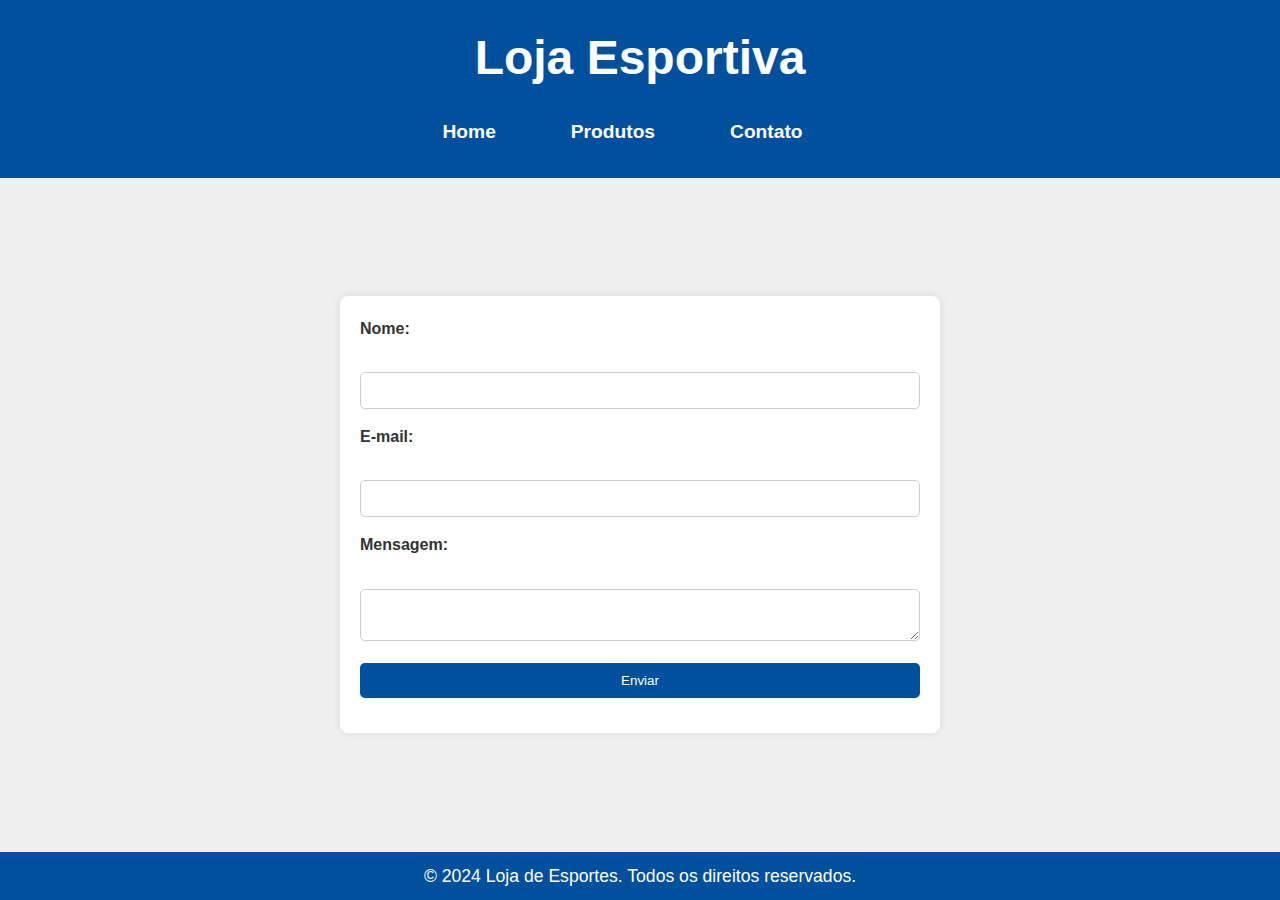
<file: contato.html>
<!DOCTYPE html>
<html lang="pt-BR">
    <head>
        <meta charset="UTF-8">
        <meta name="viewport" content="width=device-width, initial-scale=1.0">
        <title>Loja Esportiva - Produtos para o Seu Desempenho</title>
        <link rel="stylesheet" href="css.css"/>
        <style>
        /* Reset básico */
* {
    margin: 0;
    padding: 0;
    box-sizing: border-box;
    font-family: Arial, sans-serif;
}

/* Estilização do Body */
body {
    background-color: #f0f0f0;
    color: #333;
    font-size: 16px;
    line-height: 1.6;
    display: flex;
    flex-direction: column;
    min-height: 100vh;
}

/* Cabeçalho */
header {
    background-color: #00509e;
    color: white;
    padding: 20px;
    text-align: center;
}

header h1 {
    margin-bottom: 10px;
}

nav ul {
    list-style: none;
    display: flex;
    justify-content: center;
    gap: 15px;
}

nav ul li {
    display: inline;
}

nav ul li a {
    text-decoration: none;
    color: white;
    font-weight: bold;
    padding: 5px 10px;
    transition: background-color 0.3s;
}

nav ul li a:hover {
    background-color: #003b70;
    border-radius: 5px;
}

/* Estilização do Formulário de Contato */
main {
    padding: 40px 20px;
    flex: 1;
    display: flex;
    justify-content: center;
    align-items: center;
}

form {
    background-color: white;
    padding: 20px;
    box-shadow: 0 0 10px rgba(0, 0, 0, 0.1);
    border-radius: 8px;
    width: 100%;
    max-width: 600px;
}

form label {
    display: block;
    margin-bottom: 5px;
    font-weight: bold;
}

form input, form textarea, form button {
    width: 100%;
    padding: 10px;
    margin-bottom: 15px;
    border: 1px solid #ccc;
    border-radius: 5px;
}

form button {
    background-color: #00509e;
    color: white;
    border: none;
    cursor: pointer;
    transition: background-color 0.3s;
}

form button:hover {
    background-color: #003b70;
}

footer {
    background-color: #00509e;
    color: white;
    text-align: center;
    padding: 10px 0;
    margin-top: auto;
}
    </style>
    </head>
    <body>

        <!-- Cabeçalho -->
        <header>
            <h1>Loja Esportiva</h1>
            <nav>
                <ul>
                    <li><a href="index.html">Home</a></li>
                    <li><a href="produto.html">Produtos</a></li>
                    <li><a href="contato.html">Contato</a></li>
                    <ul>
                        </nav>
                        </header>
                        <main>
                            <form action="https://formsubmit.co/enzo_ferrari@estudante.sesisenai.org.br" method="post">

                                <label for="nome">Nome:</label><br>
                                <input type="text" id="nome" name="nome" required><br>

                                <label for="email">E-mail:</label><br>
                                <input type="email" id="email" name="email" required><br>

                                <label for="mensagem">Mensagem:</label><br>
                                <textarea id="mensagem" name="mensagem" required></textarea><br>
                                <button type="submit">Enviar</button>
                                
                                <input type="hidden" name="accessKey" value="042be0d3-84fa-4ae8-aaed-2434cda72cac">

                            </form>
                        </main>

                        <footer>
                            <p>&copy; 2024 Loja de Esportes. Todos os direitos reservados.</p>
                        </footer>
       </body>
 </html>
</file>
<file: css.css>
/* Reset de estilos básicos */
        * {
            margin: 0;
            padding: 0;
            box-sizing: border-box;
        }

        /* Estilos gerais */
        body {
            font-family: Arial, sans-serif;
            background-color: #f9f9f9;
            color: #333;
        }

        header {
            background-color: #2c3e50;
            color: white;
            padding: 20px;
            text-align: center;
        }

        header h1 {
            font-size: 3em;
        }

        nav ul {
            list-style-type: none;
            display: flex;
            justify-content: center;
            padding: 10px;
        }

        nav ul li {
            margin: 0 20px;
        }

        nav ul li a {
            color: white;
            text-decoration: none;
            font-size: 1.2em;
        }

        nav ul li a:hover {
            color: #e74c3c;
        }

        section {
            padding: 40px 10%;
        }

        .products {
            display: grid;
            grid-template-columns: repeat(auto-fill, minmax(250px, 1fr));
            gap: 20px;
        }

        .product-card {
            background-color: #fff;
            border: 1px solid #ddd;
            border-radius: 8px;
            overflow: hidden;
            text-align: center;
            padding: 10px;
        }

        .product-card img {
            width: 100%;
            height: 200px;
            object-fit: cover;
        }

        .product-card h3 {
            font-size: 1.5em;
            margin-top: 10px;
        }

        .product-card p {
            font-size: 1.1em;
            color: #e74c3c;
            margin-top: 10px;
        }

        .product-card a {
            display: inline-block;
            background-color: #27ae60;
            color: white;
            text-decoration: none;
            padding: 10px;
            font-size: 1.1em;
            width: 100%;
            text-align: center;
            border-radius: 5px;
            margin-top: 10px;
        }

        .product-card a:hover {
            background-color: #2ecc71;
        }

        .about {
            background-color: #ecf0f1;
            padding: 40px 10%;
            text-align: center;
        }

        .about h2 {
            font-size: 2.5em;
            margin-bottom: 20px;
        }

        .about p {
            font-size: 1.2em;
            line-height: 1.6;
        }

        footer {
            background-color: #34495e;
            color: white;
            text-align: center;
            padding: 15px;
            font-size: 1.1em;
        }

        footer a {
            color: #e74c3c;
            text-decoration: none;
        }
</file>
